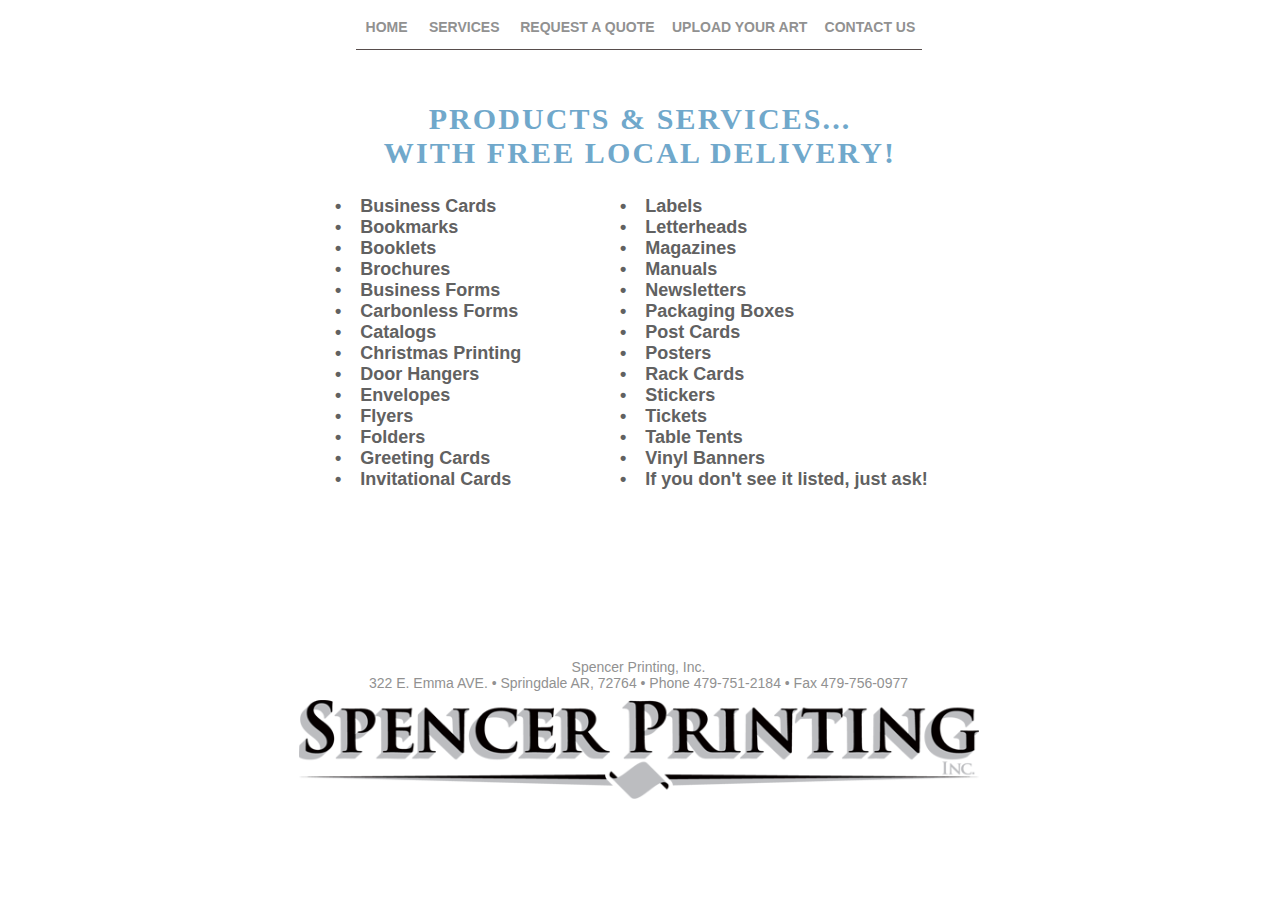
<file: Services.html>
<?xml version="1.0" encoding="UTF-8"?>
<!DOCTYPE html PUBLIC "-//W3C//DTD XHTML 1.0 Transitional//EN" "http://www.w3.org/TR/xhtml1/DTD/xhtml1-transitional.dtd">


<html xmlns="http://www.w3.org/1999/xhtml" xml:lang="en" lang="en">
  
<!-- Mirrored from www.spencerprintingnwa.com/Services.html by HTTrack Website Copier/3.x [XR&CO'2014], Tue, 08 Mar 2016 21:37:52 GMT -->
<head><meta http-equiv="Content-Type" content="text/html; charset=UTF-8" />
    
    <meta name="Generator" content="iWeb 3.0.4" />
    <meta name="iWeb-Build" content="local-build-20120907" />
    <meta http-equiv="X-UA-Compatible" content="IE=EmulateIE7" />
    <meta name="viewport" content="width=700" />
    <title>Services</title>
    <link rel="stylesheet" type="text/css" media="screen,print" href="Services_files/Services.css" />
    <!--[if lt IE 8]><link rel='stylesheet' type='text/css' media='screen,print' href='Services_files/ServicesIE.css'/><![endif]-->
    <!--[if gte IE 8]><link rel='stylesheet' type='text/css' media='screen,print' href='Media/IE8.css'/><![endif]-->
    <script type="text/javascript" src="Scripts/iWebSite.js"></script>
    <script type="text/javascript" src="Scripts/iWebImage.js"></script>
    <script type="text/javascript" src="Services_files/Services.js"></script>
  </head>
  <body style="background: rgb(255, 255, 255); margin: 0pt; " onload="onPageLoad();">
    <div style="text-align: center; ">
      <div style="margin-bottom: 0px; margin-left: auto; margin-right: auto; margin-top: 0px; overflow: hidden; position: relative; word-wrap: break-word;  background: rgb(255, 255, 255); text-align: left; width: 700px; " id="body_content">
        <div style="margin-left: 0px; position: relative; width: 700px; z-index: 0; " id="nav_layer">
          <div style="height: 0px; line-height: 0px; " class="bumper"> </div>
          <div style="height: 1px; width: 566px;  height: 1px; left: 66px; position: absolute; top: 49px; width: 566px; z-index: 1; " class="tinyText">
            <div style="position: relative; width: 566px; ">
              <img src="Services_files/shapeimage_1.jpg" alt="" style="height: 1px; left: 0px; position: absolute; top: 0px; width: 566px; " />
            </div>
          </div>
          


          <div id="id6" style="height: 50px; left: 24px; position: absolute; top: 15px; width: 652px; z-index: 1; " class="style_SkipStroke shape-with-text">
            <div class="text-content style_External_652_50" style="padding: 0px; ">
              <div class="style">
                <div class="paragraph paragraph_style" style="padding-bottom: 0pt; padding-top: 0pt; "><div id="id1" style="height: 46px; position: relative; width: 53px; " class="style_SkipStroke shape-with-text inline-block"><div class="text-content style_External_53_46" style="padding: 0px; "><div class="style_1"><p style="padding-bottom: 0pt; padding-top: 0pt; " class="paragraph_style_1"><a class="class1" title="Home.html" href="Home.html">HOME</a></p></div></div></div>   <div id="id2" style="height: 46px; position: relative; width: 79px; " class="style_SkipStroke shape-with-text inline-block"><div class="text-content style_External_79_46" style="padding: 0px; "><div class="style_1"><p style="padding-bottom: 0pt; padding-top: 0pt; " class="paragraph_style_1"><a class="class2" title="" href="#">SERVICES</a></p></div></div></div>   <div id="id3" style="height: 46px; position: relative; width: 144px; " class="style_SkipStroke shape-with-text inline-block"><div class="text-content style_External_144_46" style="padding: 0px; "><div class="style_1"><p style="padding-bottom: 0pt; padding-top: 0pt; " class="paragraph_style_1"><a class="class3" title="Request_Quote.html" href="Request_Quote.html">REQUEST A QUOTE</a></p></div></div></div>  <div id="id4" style="height: 46px; position: relative; width: 145px; " class="style_SkipStroke shape-with-text inline-block"><div class="text-content style_External_145_46" style="padding: 0px; "><div class="style_1"><p style="padding-bottom: 0pt; padding-top: 0pt; " class="paragraph_style_1"><a class="class4" title="Upload_Your_Art.html" href="Upload_Your_Art.html">UPLOAD YOUR ART</a></p></div></div></div>  <div id="id5" style="height: 46px; position: relative; width: 100px; " class="style_SkipStroke shape-with-text inline-block"><div class="text-content style_External_100_46" style="padding: 0px; "><div class="style_1"><p style="padding-bottom: 0pt; padding-top: 0pt; " class="paragraph_style_1"><a class="class5" title="Contact_Us.html" href="Contact_Us.html">CONTACT US</a></p></div></div></div></div>
              </div>
              <div style="clear: both; height: 0px; line-height: 0px; " class="tinyText"> </div>
            </div>
          </div>
          <div style="clear: both; height: 65px; line-height: 65px; " class="spacer"> </div>
        </div>
        <div style="height: 107px; margin-left: 0px; position: relative; width: 700px; z-index: 10; " id="header_layer">
          <div style="height: 0px; line-height: 0px; " class="bumper"> </div>
          <div id="id7" style="height: 74px; left: 30px; position: absolute; top: 33px; width: 640px; z-index: 1; " class="style_SkipStroke_1 shape-with-text">
            <div class="text-content Normal_External_640_74" style="padding: 0px; ">
              <div class="Normal">
                <p style="padding-top: 0pt; " class="paragraph_style_2">Products &amp; SERVICES...<br /></p>
                <p style="padding-bottom: 0pt; " class="paragraph_style_2">WITH FREE LOCAL DELIVERY!</p>
              </div>
            </div>
          </div>
        </div>
        <div style="margin-left: 0px; position: relative; width: 700px; z-index: 5; " id="body_layer">
          <div style="height: 0px; line-height: 0px; " class="bumper"> </div>
          <div id="id8" style="height: 323px; left: 30px; position: absolute; top: 20px; width: 266px; z-index: 1; " class="style_SkipStroke_2 shape-with-text">
            <div class="text-content Normal_External_266_323" style="padding: 0px; ">
              <div class="Normal">
                <ol>
                  <li style="line-height: 21px; padding-left: 36px; text-indent: -25px; " class="full-width">
                    <p style="padding-top: 0pt; text-indent: -25px; " class="paragraph_style_3"><span style="font-size: 18px; position: relative; top: 0px; " class="Bullet">•</span><span style="width: 19px; " class="inline-block"></span>Business Cards<br /></p>
                  </li>
                  <li style="line-height: 21px; padding-left: 36px; text-indent: -25px; " class="full-width">
                    <p style="text-indent: -25px; " class="paragraph_style_3"><span style="font-size: 18px; position: relative; top: 0px; " class="Bullet">•</span><span style="width: 19px; " class="inline-block"></span>Bookmarks<br /></p>
                  </li>
                  <li style="line-height: 21px; padding-left: 36px; text-indent: -25px; " class="full-width">
                    <p style="text-indent: -25px; " class="paragraph_style_3"><span style="font-size: 18px; position: relative; top: 0px; " class="Bullet">•</span><span style="width: 19px; " class="inline-block"></span>Booklets<br /></p>
                  </li>
                  <li style="line-height: 21px; padding-left: 36px; text-indent: -25px; " class="full-width">
                    <p style="text-indent: -25px; " class="paragraph_style_3"><span style="font-size: 18px; position: relative; top: 0px; " class="Bullet">•</span><span style="width: 19px; " class="inline-block"></span>Brochures<br /></p>
                  </li>
                  <li style="line-height: 21px; padding-left: 36px; text-indent: -25px; " class="full-width">
                    <p style="text-indent: -25px; " class="paragraph_style_3"><span style="font-size: 18px; position: relative; top: 0px; " class="Bullet">•</span><span style="width: 19px; " class="inline-block"></span>Business Forms<br /></p>
                  </li>
                  <li style="line-height: 21px; padding-left: 36px; text-indent: -25px; " class="full-width">
                    <p style="text-indent: -25px; " class="paragraph_style_3"><span style="font-size: 18px; position: relative; top: 0px; " class="Bullet">•</span><span style="width: 19px; " class="inline-block"></span>Carbonless Forms<br /></p>
                  </li>
                  <li style="line-height: 21px; padding-left: 36px; text-indent: -25px; " class="full-width">
                    <p style="text-indent: -25px; " class="paragraph_style_3"><span style="font-size: 18px; position: relative; top: 0px; " class="Bullet">•</span><span style="width: 19px; " class="inline-block"></span>Catalogs<br /></p>
                  </li>
                  <li style="line-height: 21px; padding-left: 36px; text-indent: -25px; " class="full-width">
                    <p style="text-indent: -25px; " class="paragraph_style_3"><span style="font-size: 18px; position: relative; top: 0px; " class="Bullet">•</span><span style="width: 19px; " class="inline-block"></span>Christmas Printing<br /></p>
                  </li>
                  <li style="line-height: 21px; padding-left: 36px; text-indent: -25px; " class="full-width">
                    <p style="text-indent: -25px; " class="paragraph_style_3"><span style="font-size: 18px; position: relative; top: 0px; " class="Bullet">•</span><span style="width: 19px; " class="inline-block"></span>Door Hangers<br /></p>
                  </li>
                  <li style="line-height: 21px; padding-left: 36px; text-indent: -25px; " class="full-width">
                    <p style="text-indent: -25px; " class="paragraph_style_3"><span style="font-size: 18px; position: relative; top: 0px; " class="Bullet">•</span><span style="width: 19px; " class="inline-block"></span>Envelopes<br /></p>
                  </li>
                  <li style="line-height: 21px; padding-left: 36px; text-indent: -25px; " class="full-width">
                    <p style="text-indent: -25px; " class="paragraph_style_3"><span style="font-size: 18px; position: relative; top: 0px; " class="Bullet">•</span><span style="width: 19px; " class="inline-block"></span>Flyers<br /></p>
                  </li>
                  <li style="line-height: 21px; padding-left: 36px; text-indent: -25px; " class="full-width">
                    <p style="text-indent: -25px; " class="paragraph_style_3"><span style="font-size: 18px; position: relative; top: 0px; " class="Bullet">•</span><span style="width: 19px; " class="inline-block"></span>Folders<br /></p>
                  </li>
                  <li style="line-height: 21px; padding-left: 36px; text-indent: -25px; " class="full-width">
                    <p style="text-indent: -25px; " class="paragraph_style_3"><span style="font-size: 18px; position: relative; top: 0px; " class="Bullet">•</span><span style="width: 19px; " class="inline-block"></span>Greeting Cards<br /></p>
                  </li>
                  <li style="line-height: 21px; padding-left: 36px; text-indent: -25px; " class="full-width">
                    <p style="text-indent: -25px; " class="paragraph_style_3"><span style="font-size: 18px; position: relative; top: 0px; " class="Bullet">•</span><span style="width: 19px; " class="inline-block"></span>Invitational Cards<br /></p>
                  </li>
                </ol>
              </div>
            </div>
          </div>
          


          <div id="id9" style="height: 323px; left: 315px; position: absolute; top: 20px; width: 350px; z-index: 1; " class="style_SkipStroke_2 shape-with-text">
            <div class="text-content Normal_External_350_323" style="padding: 0px; ">
              <div class="Normal">
                <ol>
                  <li style="line-height: 21px; padding-left: 36px; text-indent: -25px; " class="full-width">
                    <p style="padding-top: 0pt; text-indent: -25px; " class="paragraph_style_3"><span style="font-size: 18px; position: relative; top: 0px; " class="Bullet">•</span><span style="width: 19px; " class="inline-block"></span>Labels<br /></p>
                  </li>
                  <li style="line-height: 21px; padding-left: 36px; text-indent: -25px; " class="full-width">
                    <p style="text-indent: -25px; " class="paragraph_style_3"><span style="font-size: 18px; position: relative; top: 0px; " class="Bullet">•</span><span style="width: 19px; " class="inline-block"></span>Letterheads<br /></p>
                  </li>
                  <li style="line-height: 21px; padding-left: 36px; text-indent: -25px; " class="full-width">
                    <p style="text-indent: -25px; " class="paragraph_style_3"><span style="font-size: 18px; position: relative; top: 0px; " class="Bullet">•</span><span style="width: 19px; " class="inline-block"></span>Magazines<br /></p>
                  </li>
                  <li style="line-height: 21px; padding-left: 36px; text-indent: -25px; " class="full-width">
                    <p style="text-indent: -25px; " class="paragraph_style_3"><span style="font-size: 18px; position: relative; top: 0px; " class="Bullet">•</span><span style="width: 19px; " class="inline-block"></span>Manuals<br /></p>
                  </li>
                  <li style="line-height: 21px; padding-left: 36px; text-indent: -25px; " class="full-width">
                    <p style="text-indent: -25px; " class="paragraph_style_3"><span style="font-size: 18px; position: relative; top: 0px; " class="Bullet">•</span><span style="width: 19px; " class="inline-block"></span>Newsletters<br /></p>
                  </li>
                  <li style="line-height: 21px; padding-left: 36px; text-indent: -25px; " class="full-width">
                    <p style="text-indent: -25px; " class="paragraph_style_3"><span style="font-size: 18px; position: relative; top: 0px; " class="Bullet">•</span><span style="width: 19px; " class="inline-block"></span>Packaging Boxes<br /></p>
                  </li>
                  <li style="line-height: 21px; padding-left: 36px; text-indent: -25px; " class="full-width">
                    <p style="text-indent: -25px; " class="paragraph_style_3"><span style="font-size: 18px; position: relative; top: 0px; " class="Bullet">•</span><span style="width: 19px; " class="inline-block"></span>Post Cards<br /></p>
                  </li>
                  <li style="line-height: 21px; padding-left: 36px; text-indent: -25px; " class="full-width">
                    <p style="text-indent: -25px; " class="paragraph_style_3"><span style="font-size: 18px; position: relative; top: 0px; " class="Bullet">•</span><span style="width: 19px; " class="inline-block"></span>Posters<br /></p>
                  </li>
                  <li style="line-height: 21px; padding-left: 36px; text-indent: -25px; " class="full-width">
                    <p style="text-indent: -25px; " class="paragraph_style_3"><span style="font-size: 18px; position: relative; top: 0px; " class="Bullet">•</span><span style="width: 19px; " class="inline-block"></span>Rack Cards<br /></p>
                  </li>
                  <li style="line-height: 21px; padding-left: 36px; text-indent: -25px; " class="full-width">
                    <p style="text-indent: -25px; " class="paragraph_style_3"><span style="font-size: 18px; position: relative; top: 0px; " class="Bullet">•</span><span style="width: 19px; " class="inline-block"></span>Stickers<br /></p>
                  </li>
                  <li style="line-height: 21px; padding-left: 36px; text-indent: -25px; " class="full-width">
                    <p style="text-indent: -25px; " class="paragraph_style_3"><span style="font-size: 18px; position: relative; top: 0px; " class="Bullet">•</span><span style="width: 19px; " class="inline-block"></span>Tickets<br /></p>
                  </li>
                  <li style="line-height: 21px; padding-left: 36px; text-indent: -25px; " class="full-width">
                    <p style="text-indent: -25px; " class="paragraph_style_3"><span style="font-size: 18px; position: relative; top: 0px; " class="Bullet">•</span><span style="width: 19px; " class="inline-block"></span>Table Tents<br /></p>
                  </li>
                  <li style="line-height: 21px; padding-left: 36px; text-indent: -25px; " class="full-width">
                    <p style="text-indent: -25px; " class="paragraph_style_3"><span style="font-size: 18px; position: relative; top: 0px; " class="Bullet">•</span><span style="width: 19px; " class="inline-block"></span>Vinyl Banners<br /></p>
                  </li>
                  <li style="line-height: 21px; padding-left: 36px; text-indent: -25px; " class="full-width">
                    <p style="text-indent: -25px; " class="paragraph_style_3"><span style="font-size: 18px; position: relative; top: 0px; " class="Bullet">•</span><span style="width: 19px; " class="inline-block"></span>If you don't see it listed, just ask!<br /></p>
                  </li>
                </ol>
              </div>
            </div>
          </div>
          <div style="height: 480px; line-height: 480px; " class="spacer"> </div>
        </div>
        <div style="height: 150px; margin-left: 0px; position: relative; width: 700px; z-index: 15; " id="footer_layer">
          <div style="height: 0px; line-height: 0px; " class="bumper"> </div>
          <div id="id10" style="height: 46px; left: -2px; position: absolute; top: 3px; width: 701px; z-index: 1; " class="style_SkipStroke shape-with-text">
            <div class="text-content style_External_701_46" style="padding: 0px; ">
              <div class="style_1">
                <p style="padding-top: 0pt; " class="paragraph_style_4">Spencer Printing, Inc.<br /></p>
                <p style="padding-bottom: 0pt; " class="paragraph_style_4">322 E. Emma AVE. • Springdale AR, 72764 • Phone 479-751-2184 • Fax 479-756-0977</p>
              </div>
            </div>
          </div>
          


          <div style="height: 99px; width: 680px;  height: 99px; left: 9px; position: absolute; top: 48px; width: 680px; z-index: 1; " class="tinyText style_SkipStroke_3 stroke_0">
            <img src="Services_files/logotype.png" alt="" style="border: none; height: 99px; width: 680px; " />
          </div>
        </div>
      </div>
    </div>
  </body>

<!-- Mirrored from www.spencerprintingnwa.com/Services.html by HTTrack Website Copier/3.x [XR&CO'2014], Tue, 08 Mar 2016 21:37:53 GMT -->
</html>
</file>
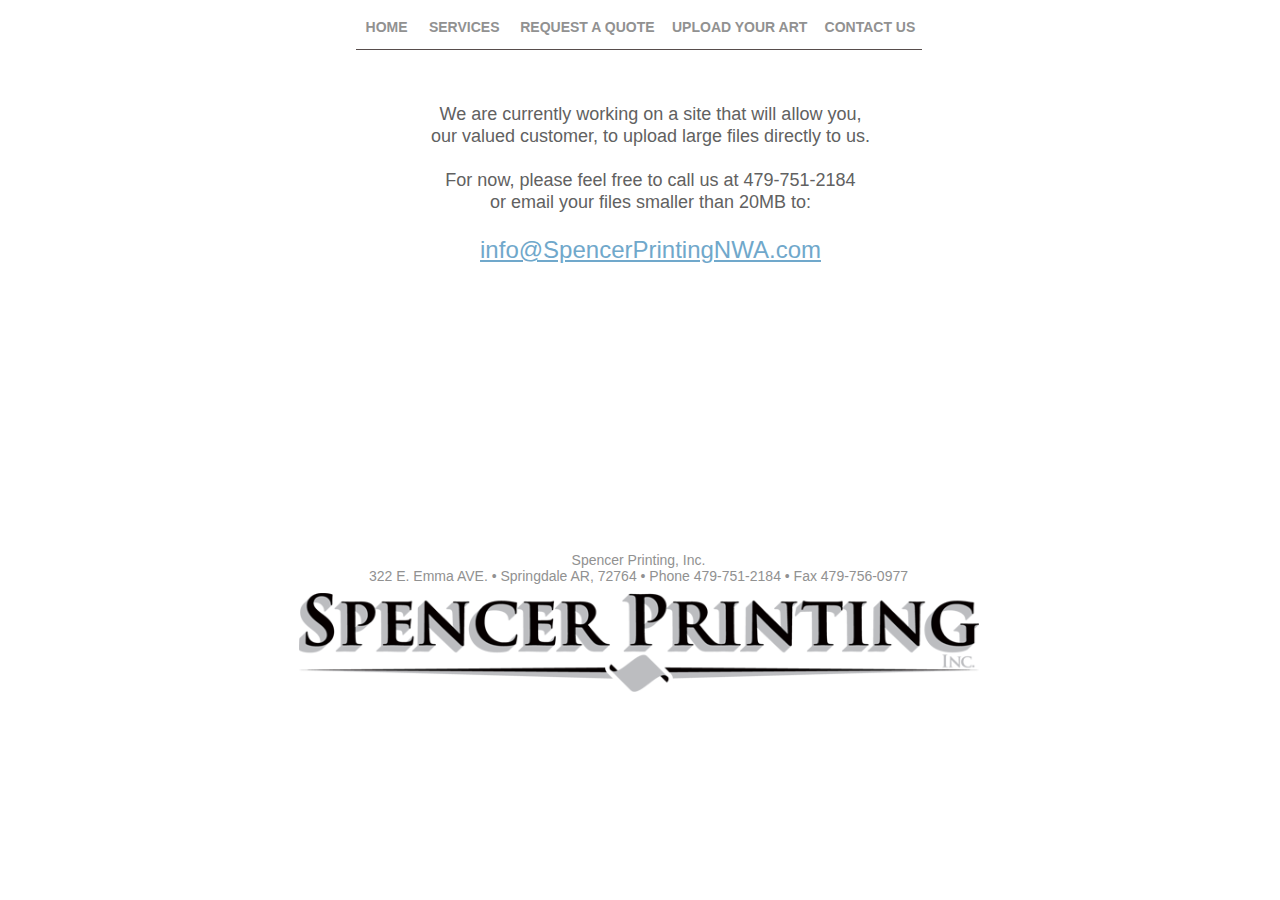
<file: Upload_Your_Art.html>
<?xml version="1.0" encoding="UTF-8"?>
<!DOCTYPE html PUBLIC "-//W3C//DTD XHTML 1.0 Transitional//EN" "http://www.w3.org/TR/xhtml1/DTD/xhtml1-transitional.dtd">


<html xmlns="http://www.w3.org/1999/xhtml" xml:lang="en" lang="en">
  
<!-- Mirrored from www.spencerprintingnwa.com/Upload_Your_Art.html by HTTrack Website Copier/3.x [XR&CO'2014], Tue, 08 Mar 2016 21:37:56 GMT -->
<head><meta http-equiv="Content-Type" content="text/html; charset=UTF-8" />
    
    <meta name="Generator" content="iWeb 3.0.4" />
    <meta name="iWeb-Build" content="local-build-20121108" />
    <meta http-equiv="X-UA-Compatible" content="IE=EmulateIE7" />
    <meta name="viewport" content="width=700" />
    <title>Upload Your Art</title>
    <link rel="stylesheet" type="text/css" media="screen,print" href="Upload_Your_Art_files/Upload_Your_Art.css" />
    <!--[if lt IE 8]><link rel='stylesheet' type='text/css' media='screen,print' href='Upload_Your_Art_files/Upload_Your_ArtIE.css'/><![endif]-->
    <!--[if gte IE 8]><link rel='stylesheet' type='text/css' media='screen,print' href='Media/IE8.css'/><![endif]-->
    <script type="text/javascript" src="Scripts/iWebSite.js"></script>
    <script type="text/javascript" src="Scripts/iWebImage.js"></script>
    <script type="text/javascript" src="Upload_Your_Art_files/Upload_Your_Art.js"></script>
  </head>
  <body style="background: rgb(255, 255, 255); margin: 0pt; " onload="onPageLoad();">
    <div style="text-align: center; ">
      <div style="margin-bottom: 0px; margin-left: auto; margin-right: auto; margin-top: 0px; overflow: hidden; position: relative; word-wrap: break-word;  background: rgb(255, 255, 255); text-align: left; width: 700px; " id="body_content">
        <div style="margin-left: 0px; position: relative; width: 700px; z-index: 0; " id="nav_layer">
          <div style="height: 0px; line-height: 0px; " class="bumper"> </div>
          <div style="height: 1px; width: 566px;  height: 1px; left: 66px; position: absolute; top: 49px; width: 566px; z-index: 1; " class="tinyText">
            <div style="position: relative; width: 566px; ">
              <img src="Upload_Your_Art_files/shapeimage_1.jpg" alt="" style="height: 1px; left: 0px; position: absolute; top: 0px; width: 566px; " />
            </div>
          </div>
          


          <div id="id6" style="height: 50px; left: 24px; position: absolute; top: 15px; width: 652px; z-index: 1; " class="style_SkipStroke shape-with-text">
            <div class="text-content style_External_652_50" style="padding: 0px; ">
              <div class="style">
                <div class="paragraph paragraph_style" style="padding-bottom: 0pt; padding-top: 0pt; "><div id="id1" style="height: 46px; position: relative; width: 53px; " class="style_SkipStroke shape-with-text inline-block"><div class="text-content style_External_53_46" style="padding: 0px; "><div class="style_1"><p style="padding-bottom: 0pt; padding-top: 0pt; " class="paragraph_style_1"><a class="class1" title="Home.html" href="Home.html">HOME</a></p></div></div></div>   <div id="id2" style="height: 46px; position: relative; width: 79px; " class="style_SkipStroke shape-with-text inline-block"><div class="text-content style_External_79_46" style="padding: 0px; "><div class="style_1"><p style="padding-bottom: 0pt; padding-top: 0pt; " class="paragraph_style_1"><a class="class2" title="Services.html" href="Services.html">SERVICES</a></p></div></div></div>   <div id="id3" style="height: 46px; position: relative; width: 144px; " class="style_SkipStroke shape-with-text inline-block"><div class="text-content style_External_144_46" style="padding: 0px; "><div class="style_1"><p style="padding-bottom: 0pt; padding-top: 0pt; " class="paragraph_style_1"><a class="class3" title="Request_Quote.html" href="Request_Quote.html">REQUEST A QUOTE</a></p></div></div></div>  <div id="id4" style="height: 46px; position: relative; width: 145px; " class="style_SkipStroke shape-with-text inline-block"><div class="text-content style_External_145_46" style="padding: 0px; "><div class="style_1"><p style="padding-bottom: 0pt; padding-top: 0pt; " class="paragraph_style_1"><a class="class4" title="" href="#">UPLOAD YOUR ART</a></p></div></div></div>  <div id="id5" style="height: 46px; position: relative; width: 100px; " class="style_SkipStroke shape-with-text inline-block"><div class="text-content style_External_100_46" style="padding: 0px; "><div class="style_1"><p style="padding-bottom: 0pt; padding-top: 0pt; " class="paragraph_style_1"><a class="class5" title="Contact_Us.html" href="Contact_Us.html">CONTACT US</a></p></div></div></div></div>
              </div>
              <div style="clear: both; height: 0px; line-height: 0px; " class="tinyText"> </div>
            </div>
          </div>
          <div style="clear: both; height: 65px; line-height: 65px; " class="spacer"> </div>
        </div>
        <div style="float: left; height: 0px; line-height: 0px; margin-left: 0px; position: relative; width: 700px; z-index: 10; " id="header_layer">
          <div style="height: 0px; line-height: 0px; " class="bumper"> </div>
        </div>
        <div style="margin-left: 0px; position: relative; width: 700px; z-index: 5; " id="body_layer">
          <div style="height: 0px; line-height: 0px; " class="bumper"> </div>
          <div id="id7" style="height: 169px; left: 26px; position: absolute; top: 34px; width: 669px; z-index: 1; " class="style_SkipStroke shape-with-text">
            <div class="text-content style_External_669_169" style="padding: 0px; ">
              <div class="style_1">
                <p style="padding-top: 0pt; " class="paragraph_style_2">We are currently working on a site that will allow you,<br /></p>
                <p class="paragraph_style_2">our valued customer, to upload large files directly to us.<br /></p>
                <p class="paragraph_style_2"><br /></p>
                <p class="paragraph_style_2">For now, please feel free to call us at 479-751-2184<br /></p>
                <p class="paragraph_style_2">or email your files smaller than 20MB to:<br /></p>
                <p class="paragraph_style_2"><br /></p>
                <p style="padding-bottom: 0pt; " class="paragraph_style_3"><a class="class6" title="mailto:Info@SpencerPrintingNWA.com?subject=" href="mailto:Info@SpencerPrintingNWA.com?subject=">info@SpencerPrintingNWA.com</a></p>
              </div>
            </div>
          </div>
          <div style="height: 480px; line-height: 480px; " class="spacer"> </div>
        </div>
        <div style="height: 150px; margin-left: 0px; position: relative; width: 700px; z-index: 15; " id="footer_layer">
          <div style="height: 0px; line-height: 0px; " class="bumper"> </div>
          <div id="id8" style="height: 46px; left: -2px; position: absolute; top: 3px; width: 701px; z-index: 1; " class="style_SkipStroke shape-with-text">
            <div class="text-content style_External_701_46" style="padding: 0px; ">
              <div class="style_1">
                <p style="padding-top: 0pt; " class="paragraph_style_4">Spencer Printing, Inc.<br /></p>
                <p style="padding-bottom: 0pt; " class="paragraph_style_4">322 E. Emma AVE. • Springdale AR, 72764 • Phone 479-751-2184 • Fax 479-756-0977</p>
              </div>
            </div>
          </div>
          


          <div style="height: 99px; width: 680px;  height: 99px; left: 9px; position: absolute; top: 48px; width: 680px; z-index: 1; " class="tinyText style_SkipStroke_1 stroke_0">
            <img src="Upload_Your_Art_files/logotype.png" alt="" style="border: none; height: 99px; width: 680px; " />
          </div>
        </div>
      </div>
    </div>
  </body>

<!-- Mirrored from www.spencerprintingnwa.com/Upload_Your_Art.html by HTTrack Website Copier/3.x [XR&CO'2014], Tue, 08 Mar 2016 21:37:56 GMT -->
</html>
</file>
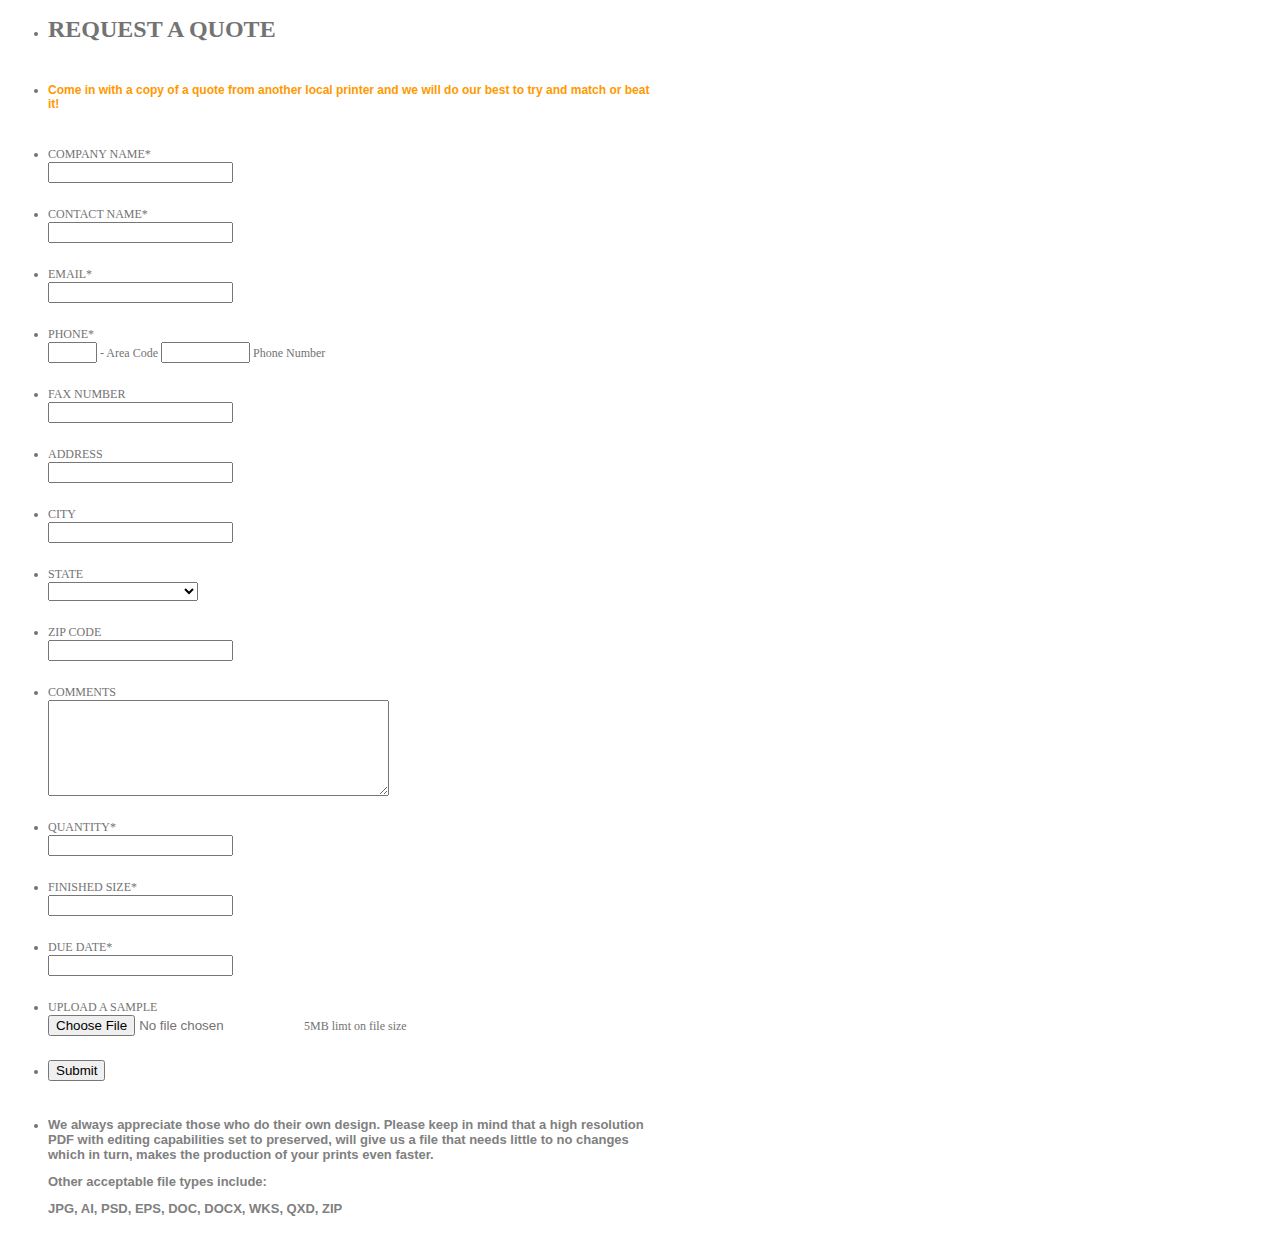
<file: Request_Quote_files/widget0_markup.html>
<!DOCTYPE HTML PUBLIC "-//W3C//DTD HTML 4.01 Transitional//EN" "http://www.w3.org/TR/html4/loose.dtd">
<html>
<!-- Mirrored from www.spencerprintingnwa.com/Request_Quote_files/widget0_markup.html by HTTrack Website Copier/3.x [XR&CO'2014], Tue, 08 Mar 2016 21:37:58 GMT -->
<head><meta http-equiv="Content-Type" content="text/html; charset=UTF-8" /><title></title></head><body><script src="http://max.jotfor.ms/min/g=jotform?3.0.3960" type="text/javascript"></script>
<script type="text/javascript">
   JotForm.init();
</script>
<link href="http://max.jotfor.ms/min/g=formCss?3.0.3960" rel="stylesheet" type="text/css" />
<style type="text/css">
    .form-label{
        width:150px !important;
    }
    .form-label-left{
        width:150px !important;
    }
    .form-line{
        padding-top:12px;
        padding-bottom:12px;
    }
    .form-label-right{
        width:150px !important;
    }
    .form-all{
        width:650px;
        color:#737373 !important;
        font-family:'Verdana';
        font-size:12px;
    }
    .form-radio-item label, .form-checkbox-item label, .form-grading-label, .form-header{
        color:#737373;
    }

</style>

<form class="jotform-form" action="http://submit.jotform.us/submit/22118737428153/" method="post" enctype="multipart/form-data" name="form_22118737428153" id="22118737428153" accept-charset="utf-8">
  <input type="hidden" name="formID" value="22118737428153" />
  <div class="form-all">
    <ul class="form-section">
      <li id="cid_1" class="form-input-wide">
        <div class="form-header-group">
          <h1 id="header_1" class="form-header">
            REQUEST A QUOTE
          </h1>
        </div>
      </li>
      <li class="form-line" id="id_20">
        <div id="cid_20" class="form-input-wide">
          <div id="text_20" class="form-html">
            <p><span style="font-family: helvetica; color: #ff9900;"><span style="font-weight: 800;">Come in with a copy of a quote from another local&nbsp;<span style="font-weight: 800;">printer and we will do our best to try and match or beat it!</span></span></span>
            </p>
          </div>
        </div>
      </li>
      <li class="form-line form-line-column" id="id_3">
        <label class="form-label-top" id="label_3" for="input_3">
          COMPANY NAME<span class="form-required">*</span>
        </label>
        <div id="cid_3" class="form-input-wide">
          <input type="text" class="form-textbox validate[required]" id="input_3" name="q3_companyName3" size="20" />
        </div>
      </li>
      <li class="form-line form-line-column" id="id_4">
        <label class="form-label-top" id="label_4" for="input_4">
          CONTACT NAME<span class="form-required">*</span>
        </label>
        <div id="cid_4" class="form-input-wide">
          <input type="text" class="form-textbox validate[required]" id="input_4" name="q4_contactName" size="20" />
        </div>
      </li>
      <li class="form-line" id="id_5">
        <label class="form-label-left" id="label_5" for="input_5">
          EMAIL<span class="form-required">*</span>
        </label>
        <div id="cid_5" class="form-input">
          <input type="text" class="form-textbox validate[required]" id="input_5" name="q5_email" size="20" />
        </div>
      </li>
      <li class="form-line" id="id_18">
        <label class="form-label-left" id="label_18" for="input_18">
          PHONE<span class="form-required">*</span>
        </label>
        <div id="cid_18" class="form-input"><span class="form-sub-label-container"><input class="form-textbox validate[required]" type="tel" name="q18_phone18[area]" id="input_18_area" size="3">
            -
            <label class="form-sub-label" for="input_18_area" id="sublabel_area"> Area Code </label></span><span class="form-sub-label-container"><input class="form-textbox validate[required]" type="tel" name="q18_phone18[phone]" id="input_18_phone" size="8">
            <label class="form-sub-label" for="input_18_phone" id="sublabel_phone"> Phone Number </label></span>
        </div>
      </li>
      <li class="form-line" id="id_11">
        <label class="form-label-left" id="label_11" for="input_11"> FAX NUMBER </label>
        <div id="cid_11" class="form-input">
          <input type="text" class="form-textbox" id="input_11" name="q11_faxNumber" size="20" />
        </div>
      </li>
      <li class="form-line" id="id_7">
        <label class="form-label-left" id="label_7" for="input_7"> ADDRESS </label>
        <div id="cid_7" class="form-input">
          <input type="text" class="form-textbox" id="input_7" name="q7_address" size="20" />
        </div>
      </li>
      <li class="form-line" id="id_8">
        <label class="form-label-left" id="label_8" for="input_8"> CITY </label>
        <div id="cid_8" class="form-input">
          <input type="text" class="form-textbox" id="input_8" name="q8_city" size="20" />
        </div>
      </li>
      <li class="form-line form-line-column" id="id_9">
        <label class="form-label-top" id="label_9" for="input_9"> STATE </label>
        <div id="cid_9" class="form-input-wide">
          <select class="form-dropdown" style="width:150px" id="input_9" name="q9_state">
            <option>  </option>
            <option value="ARKANSAS"> ARKANSAS </option>
            <option value="OKLAHOMA"> OKLAHOMA </option>
            <option value="MISSOURI"> MISSOURI </option>
          </select>
        </div>
      </li>
      <li class="form-line form-line-column" id="id_10">
        <label class="form-label-top" id="label_10" for="input_10"> ZIP CODE </label>
        <div id="cid_10" class="form-input-wide">
          <input type="text" class="form-textbox" id="input_10" name="q10_zipCode" size="20" />
        </div>
      </li>
      <li class="form-line" id="id_12">
        <label class="form-label-left" id="label_12" for="input_12"> COMMENTS </label>
        <div id="cid_12" class="form-input">
          <textarea id="input_12" class="form-textarea" name="q12_comments" cols="40" rows="6"></textarea>
        </div>
      </li>
      <li class="form-line" id="id_13">
        <label class="form-label-left" id="label_13" for="input_13">
          QUANTITY<span class="form-required">*</span>
        </label>
        <div id="cid_13" class="form-input">
          <input type="text" class="form-textbox validate[required]" id="input_13" name="q13_quantity" size="20" />
        </div>
      </li>
      <li class="form-line" id="id_14">
        <label class="form-label-left" id="label_14" for="input_14">
          FINISHED SIZE<span class="form-required">*</span>
        </label>
        <div id="cid_14" class="form-input">
          <input type="text" class="form-textbox validate[required]" id="input_14" name="q14_finishedSize" size="20" />
        </div>
      </li>
      <li class="form-line" id="id_15">
        <label class="form-label-left" id="label_15" for="input_15">
          DUE DATE<span class="form-required">*</span>
        </label>
        <div id="cid_15" class="form-input">
          <input type="text" class="form-textbox validate[required]" id="input_15" name="q15_dueDate" size="20" />
        </div>
      </li>
      <li class="form-line" id="id_22">
        <label class="form-label-left" id="label_22" for="input_22"> UPLOAD A SAMPLE </label>
        <div id="cid_22" class="form-input"><span class="form-sub-label-container"><input class="form-upload" type="file" id="input_22" name="q22_uploadA22" file-accept="pdf, doc, docx, xls, csv, txt, rtf, html, zip, mp3, wma, mpg, flv, avi, jpg, jpeg, png, gif" file-maxsize="5120" />
            <label class="form-sub-label" for="input_22"> 5MB limt on file size </label></span>
        </div>
      </li>
      <li class="form-line" id="id_17">
        <div id="cid_17" class="form-input-wide">
          <div style="text-align:left" class="form-buttons-wrapper">
            <button id="input_17" type="submit" class="form-submit-button">
              Submit
            </button>
          </div>
        </div>
      </li>
      <li class="form-line" id="id_21">
        <div id="cid_21" class="form-input-wide">
          <div id="text_21" class="form-html">
            <p><span style="font-family: Arial, Helvetica, sans-serif; font-weight: bold; font-size: large; color: #808080;"><strong><span style="font-size: small;">We always appreciate those who do their own design. Please keep in mind that a high resolution PDF with editing capabilities set to preserved, will give us a file that needs little to no changes which in turn, makes the production of your prints even faster.</span>
                </strong></span>
            </p>
            <p><span style="font-family: Arial, Helvetica, sans-serif; font-weight: bold; font-size: small; color: #808080;">Other acceptable file types include:</span>
            </p>
            <p><span style="font-family: Arial, Helvetica, sans-serif; font-weight: bold; font-size: small; color: #808080;">JPG, AI, PSD, EPS, DOC, DOCX, WKS, QXD, ZIP&nbsp;</span>
            </p>
          </div>
        </div>
      </li>
      <li style="display:none">
        Should be Empty:
        <input type="text" name="website" value="" />
      </li>
    </ul>
  </div>
  <input type="hidden" id="simple_spc" name="simple_spc" value="22118737428153" />
  <script type="text/javascript">
  document.getElementById("si" + "mple" + "_spc").value = "22118737428153-22118737428153";
  </script>
</form></body>
<!-- Mirrored from www.spencerprintingnwa.com/Request_Quote_files/widget0_markup.html by HTTrack Website Copier/3.x [XR&CO'2014], Tue, 08 Mar 2016 21:37:58 GMT -->
</html>
</file>
<file: Services_files/Services.css>
.style {
    padding: 0px;
}
.paragraph_style {
    color: rgb(255, 255, 255);
    font-family: 'ArialMT', 'Arial', sans-serif;
    font-size: 14px;
    font-stretch: normal;
    font-style: normal;
    font-variant: normal;
    font-weight: 400;
    letter-spacing: 0;
    line-height: 16px;
    margin-bottom: 0px;
    margin-left: 0px;
    margin-right: 0px;
    margin-top: 0px;
    opacity: 1.00;
    padding-bottom: 0px;
    padding-top: 0px;
    text-align: center;
    text-decoration: none;
    text-indent: 0px;
    text-transform: none;
}
.style_1 {
    padding: 4px;
}
.paragraph_style_1 {
    color: rgb(255, 255, 255);
    font-family: 'Arial-BoldMT', 'Arial', sans-serif;
    font-size: 14px;
    font-stretch: normal;
    font-style: normal;
    font-variant: normal;
    font-weight: 700;
    letter-spacing: 0;
    line-height: 16px;
    margin-bottom: 0px;
    margin-left: 0px;
    margin-right: 0px;
    margin-top: 0px;
    opacity: 1.00;
    padding-bottom: 0px;
    padding-top: 0px;
    text-align: center;
    text-decoration: none;
    text-indent: 0px;
    text-transform: none;
}
.paragraph_style_2 {
    color: rgb(112, 168, 203);
    font-family: 'MinionPro-Bold', 'Minion Pro';
    font-size: 30px;
    font-stretch: normal;
    font-style: normal;
    font-variant: normal;
    font-weight: 700;
    letter-spacing:     0.07em;
    line-height: 36px;
    margin-bottom: 0px;
    margin-left: 0px;
    margin-right: 0px;
    margin-top: 0px;
    opacity: 1.00;
    padding-bottom: 0px;
    padding-top: 0px;
    text-align: center;
    text-decoration: none;
    text-indent: 0px;
    text-transform: uppercase;
}
.style_External_79_46 {
    position: relative;
}
.paragraph_style_3 {
    color: rgb(97, 97, 97);
    font-family: 'Arial-BoldMT', 'Arial', sans-serif;
    font-size: 18px;
    font-stretch: normal;
    font-style: normal;
    font-variant: normal;
    font-weight: 700;
    letter-spacing: 0;
    line-height: 21px;
    margin-bottom: 0px;
    margin-left: 0px;
    margin-right: 0px;
    margin-top: 0px;
    opacity: 1.00;
    padding-bottom: 0px;
    padding-top: 0px;
    text-align: left;
    text-decoration: none;
    text-indent: 0px;
    text-transform: none;
}
.paragraph_style_4 {
    color: rgb(145, 145, 145);
    font-family: 'ArialMT', 'Arial', sans-serif;
    font-size: 14px;
    font-stretch: normal;
    font-style: normal;
    font-variant: normal;
    font-weight: 400;
    letter-spacing: 0;
    line-height: 16px;
    margin-bottom: 0px;
    margin-left: 0px;
    margin-right: 0px;
    margin-top: 0px;
    opacity: 1.00;
    padding-bottom: 0px;
    padding-top: 0px;
    text-align: center;
    text-decoration: none;
    text-indent: 0px;
    text-transform: none;
}
.style_External_652_50 {
    position: relative;
}
.style_SkipStroke {
    background: transparent;
    float: none;
    margin: 0px;
    opacity: 1.00;
}
.style_SkipStroke_1 {
    background: transparent;
    opacity: 1.00;
}
.style_SkipStroke_2 {
    background: transparent;
    opacity: 1.00;
}
.style_SkipStroke_3 {
    background: transparent;
    opacity: 1.00;
}
.style_External_100_46 {
    position: relative;
}
.style_External_53_46 {
    position: relative;
}
.style_External_701_46 {
    position: relative;
}
.style_External_145_46 {
    position: relative;
}
.style_External_144_46 {
    position: relative;
}
.Free_Form {
    color: rgb(88, 77, 77);
    font-family: 'ArialMT', 'Arial', sans-serif;
    font-size: 15px;
    font-stretch: normal;
    font-style: normal;
    font-variant: normal;
    font-weight: 400;
    letter-spacing: 0;
    line-height: 20px;
    margin-bottom: 0px;
    margin-left: 0px;
    margin-right: 0px;
    margin-top: 0px;
    opacity: 1.00;
    padding-bottom: 0px;
    padding-top: 0px;
    text-align: left;
    text-decoration: none;
    text-indent: 0px;
    text-transform: none;
}
.Header {
    color: rgb(167, 167, 167);
    font-family: 'Arial-BoldMT', 'Arial', sans-serif;
    font-size: 36px;
    font-stretch: normal;
    font-style: normal;
    font-variant: normal;
    font-weight: 700;
    letter-spacing: 0;
    line-height: 42px;
    margin-bottom: 0px;
    margin-left: 0px;
    margin-right: 0px;
    margin-top: 0px;
    opacity: 1.00;
    padding-bottom: 0px;
    padding-top: 0px;
    text-align: center;
    text-decoration: none;
    text-indent: 0px;
    text-transform: none;
}
.Normal {
    padding: 4px;
}
.Normal_External_266_323 {
    position: relative;
}
.Normal_External_640_74 {
    position: relative;
}
.Normal_External_350_323 {
    position: relative;
}
.graphic_generic_header_textbox_style_default_SkipStroke {
    background: transparent;
    opacity: 1.00;
}
.graphic_generic_title_textbox_style_default_SkipStroke {
    background: transparent;
    opacity: 1.00;
}
.graphic_image_style_default_SkipStroke {
    background: transparent;
    opacity: 1.00;
}
.graphic_textbox_layout_style_default {
    padding: 4px;
}
.graphic_textbox_layout_style_default_External_145_46 {
    position: relative;
}
.graphic_textbox_layout_style_default_External_701_46 {
    position: relative;
}
.graphic_textbox_layout_style_default_External_53_46 {
    position: relative;
}
.graphic_textbox_layout_style_default_External_144_46 {
    position: relative;
}
.graphic_textbox_layout_style_default_External_100_46 {
    position: relative;
}
.graphic_textbox_layout_style_default_External_652_50 {
    position: relative;
}
.graphic_textbox_layout_style_default_External_79_46 {
    position: relative;
}
.graphic_textbox_style_default_SkipStroke {
    background: transparent;
    float: none;
    margin: 0px;
    opacity: 1.00;
}
a {
    color: rgb(88, 77, 77);
    text-decoration: underline;
}
a:visited {
    color: rgb(121, 121, 121);
    text-decoration: underline;
}
a.class1 {
    color: rgb(145, 145, 145);
    text-decoration: none;
}
a.class1:visited {
    color: rgb(145, 145, 145);
    text-decoration: none;
}
a.class1:hover {
    color: rgb(255, 170, 51);
    text-decoration: none;
}
a.class2 {
    color: rgb(145, 145, 145);
    text-decoration: none;
}
a.class2:visited {
    color: rgb(145, 145, 145);
    text-decoration: none;
}
a.class2:hover {
    color: rgb(255, 170, 51);
    text-decoration: none;
}
a.class3 {
    color: rgb(145, 145, 145);
    text-decoration: none;
}
a.class3:visited {
    color: rgb(145, 145, 145);
    text-decoration: none;
}
a.class3:hover {
    color: rgb(255, 170, 51);
    text-decoration: none;
}
a.class4 {
    color: rgb(145, 145, 145);
    text-decoration: none;
}
a.class4:visited {
    color: rgb(145, 145, 145);
    text-decoration: none;
}
a.class4:hover {
    color: rgb(255, 170, 51);
    text-decoration: none;
}
a.class5 {
    color: rgb(145, 145, 145);
    text-decoration: none;
}
a.class5:visited {
    color: rgb(145, 145, 145);
    text-decoration: none;
}
a.class5:hover {
    color: rgb(255, 170, 51);
    text-decoration: none;
}
a:hover {
    color: rgb(0, 0, 0);
    text-decoration: underline;
}
ol  { 
      padding:0;
      margin:0;
      text-indent:0;
      list-style-type:none ;
      list-style-image:none
    }
.Bullet { 
          text-decoration:none ;
          text-transform:none ;
          border: none;          
        }
.bumper {
    font-size: 1px;
    line-height: 1px;
}
.tinyText {
    font-size: 1px;
    line-height: 1px;
}
.spacer {
    font-size: 1px;
    line-height: 1px;
}
body { 
    -webkit-text-size-adjust: none;
}
div { 
    overflow: visible; 
}
img { 
    border: none; 
}
.InlineBlock { 
    display: inline; 
}
.InlineBlock { 
    display: inline-block; 
}
.inline-block {
    display: inline-block;
    vertical-align: baseline;
    margin-bottom:0.3em;
}
.inline-block.shape-with-text {
    vertical-align: bottom;
}
.vertical-align-middle-middlebox {
    display: table;
}
.vertical-align-middle-innerbox {
    display: table-cell;
    vertical-align: middle;
}
div.paragraph {
    position: relative;
}
li.full-width {
    width: 100;
}
</file>
<file: Upload_Your_Art_files/Upload_Your_Art.css>
.style {
    padding: 0px;
}
.paragraph_style {
    color: rgb(255, 255, 255);
    font-family: 'ArialMT', 'Arial', sans-serif;
    font-size: 14px;
    font-stretch: normal;
    font-style: normal;
    font-variant: normal;
    font-weight: 400;
    letter-spacing: 0;
    line-height: 16px;
    margin-bottom: 0px;
    margin-left: 0px;
    margin-right: 0px;
    margin-top: 0px;
    opacity: 1.00;
    padding-bottom: 0px;
    padding-top: 0px;
    text-align: center;
    text-decoration: none;
    text-indent: 0px;
    text-transform: none;
}
.style_1 {
    padding: 4px;
}
.paragraph_style_1 {
    color: rgb(255, 255, 255);
    font-family: 'Arial-BoldMT', 'Arial', sans-serif;
    font-size: 14px;
    font-stretch: normal;
    font-style: normal;
    font-variant: normal;
    font-weight: 700;
    letter-spacing: 0;
    line-height: 16px;
    margin-bottom: 0px;
    margin-left: 0px;
    margin-right: 0px;
    margin-top: 0px;
    opacity: 1.00;
    padding-bottom: 0px;
    padding-top: 0px;
    text-align: center;
    text-decoration: none;
    text-indent: 0px;
    text-transform: none;
}
.style_External_652_50 {
    position: relative;
}
.style_SkipStroke {
    background: transparent;
    float: none;
    margin: 0px;
    opacity: 1.00;
}
.paragraph_style_2 {
    color: rgb(97, 97, 97);
    font-family: 'Helvetica', 'Arial', sans-serif;
    font-size: 18px;
    font-stretch: normal;
    font-style: normal;
    font-variant: normal;
    font-weight: 400;
    letter-spacing: 0;
    line-height: 22px;
    margin-bottom: 0px;
    margin-left: 0px;
    margin-right: 0px;
    margin-top: 0px;
    opacity: 1.00;
    padding-bottom: 0px;
    padding-top: 0px;
    text-align: center;
    text-decoration: none;
    text-indent: 0px;
    text-transform: none;
}
.paragraph_style_3 {
    color: rgb(97, 97, 97);
    font-family: 'Helvetica', 'Arial', sans-serif;
    font-size: 24px;
    font-stretch: normal;
    font-style: normal;
    font-variant: normal;
    font-weight: 400;
    letter-spacing: 0;
    line-height: 29px;
    margin-bottom: 0px;
    margin-left: 0px;
    margin-right: 0px;
    margin-top: 0px;
    opacity: 1.00;
    padding-bottom: 0px;
    padding-top: 0px;
    text-align: center;
    text-decoration: none;
    text-indent: 0px;
    text-transform: none;
}
.paragraph_style_4 {
    color: rgb(145, 145, 145);
    font-family: 'ArialMT', 'Arial', sans-serif;
    font-size: 14px;
    font-stretch: normal;
    font-style: normal;
    font-variant: normal;
    font-weight: 400;
    letter-spacing: 0;
    line-height: 16px;
    margin-bottom: 0px;
    margin-left: 0px;
    margin-right: 0px;
    margin-top: 0px;
    opacity: 1.00;
    padding-bottom: 0px;
    padding-top: 0px;
    text-align: center;
    text-decoration: none;
    text-indent: 0px;
    text-transform: none;
}
.style_SkipStroke_1 {
    background: transparent;
    opacity: 1.00;
}
.style_External_79_46 {
    position: relative;
}
.style_External_701_46 {
    position: relative;
}
.style_External_144_46 {
    position: relative;
}
.style_External_100_46 {
    position: relative;
}
.style_External_669_169 {
    position: relative;
}
.style_External_53_46 {
    position: relative;
}
.style_External_145_46 {
    position: relative;
}
.Free_Form {
    color: rgb(88, 77, 77);
    font-family: 'ArialMT', 'Arial', sans-serif;
    font-size: 15px;
    font-stretch: normal;
    font-style: normal;
    font-variant: normal;
    font-weight: 400;
    letter-spacing: 0;
    line-height: 20px;
    margin-bottom: 0px;
    margin-left: 0px;
    margin-right: 0px;
    margin-top: 0px;
    opacity: 1.00;
    padding-bottom: 0px;
    padding-top: 0px;
    text-align: left;
    text-decoration: none;
    text-indent: 0px;
    text-transform: none;
}
.graphic_image_style_default_SkipStroke {
    background: transparent;
    opacity: 1.00;
}
.graphic_textbox_layout_style_default {
    padding: 4px;
}
.graphic_textbox_layout_style_default_External_144_46 {
    position: relative;
}
.graphic_textbox_layout_style_default_External_701_46 {
    position: relative;
}
.graphic_textbox_layout_style_default_External_100_46 {
    position: relative;
}
.graphic_textbox_layout_style_default_External_145_46 {
    position: relative;
}
.graphic_textbox_layout_style_default_External_652_50 {
    position: relative;
}
.graphic_textbox_layout_style_default_External_53_46 {
    position: relative;
}
.graphic_textbox_layout_style_default_External_669_169 {
    position: relative;
}
.graphic_textbox_layout_style_default_External_79_46 {
    position: relative;
}
.graphic_textbox_style_default_SkipStroke {
    background: transparent;
    float: none;
    margin: 0px;
    opacity: 1.00;
}
a {
    color: rgb(88, 77, 77);
    text-decoration: underline;
}
a:visited {
    color: rgb(121, 121, 121);
    text-decoration: underline;
}
a.class1 {
    color: rgb(145, 145, 145);
    text-decoration: none;
}
a.class1:visited {
    color: rgb(145, 145, 145);
    text-decoration: none;
}
a.class1:hover {
    color: rgb(255, 170, 51);
    text-decoration: none;
}
a.class2 {
    color: rgb(145, 145, 145);
    text-decoration: none;
}
a.class2:visited {
    color: rgb(145, 145, 145);
    text-decoration: none;
}
a.class2:hover {
    color: rgb(255, 170, 51);
    text-decoration: none;
}
a.class3 {
    color: rgb(145, 145, 145);
    text-decoration: none;
}
a.class3:visited {
    color: rgb(145, 145, 145);
    text-decoration: none;
}
a.class3:hover {
    color: rgb(255, 170, 51);
    text-decoration: none;
}
a.class4 {
    color: rgb(145, 145, 145);
    text-decoration: none;
}
a.class4:visited {
    color: rgb(145, 145, 145);
    text-decoration: none;
}
a.class4:hover {
    color: rgb(255, 170, 51);
    text-decoration: none;
}
a.class5 {
    color: rgb(145, 145, 145);
    text-decoration: none;
}
a.class5:visited {
    color: rgb(145, 145, 145);
    text-decoration: none;
}
a.class5:hover {
    color: rgb(255, 170, 51);
    text-decoration: none;
}
a.class6 {
    color: rgb(112, 168, 203);
    text-decoration: underline;
}
a.class6:visited {
    color: rgb(112, 168, 203);
    text-decoration: underline;
}
a.class6:hover {
    color: rgb(255, 170, 51);
    text-decoration: underline;
}
a:hover {
    color: rgb(0, 0, 0);
    text-decoration: underline;
}
.bumper {
    font-size: 1px;
    line-height: 1px;
}
.tinyText {
    font-size: 1px;
    line-height: 1px;
}
.spacer {
    font-size: 1px;
    line-height: 1px;
}
body { 
    -webkit-text-size-adjust: none;
}
div { 
    overflow: visible; 
}
img { 
    border: none; 
}
.InlineBlock { 
    display: inline; 
}
.InlineBlock { 
    display: inline-block; 
}
.inline-block {
    display: inline-block;
    vertical-align: baseline;
    margin-bottom:0.3em;
}
.inline-block.shape-with-text {
    vertical-align: bottom;
}
.vertical-align-middle-middlebox {
    display: table;
}
.vertical-align-middle-innerbox {
    display: table-cell;
    vertical-align: middle;
}
div.paragraph {
    position: relative;
}
li.full-width {
    width: 100;
}
</file>
